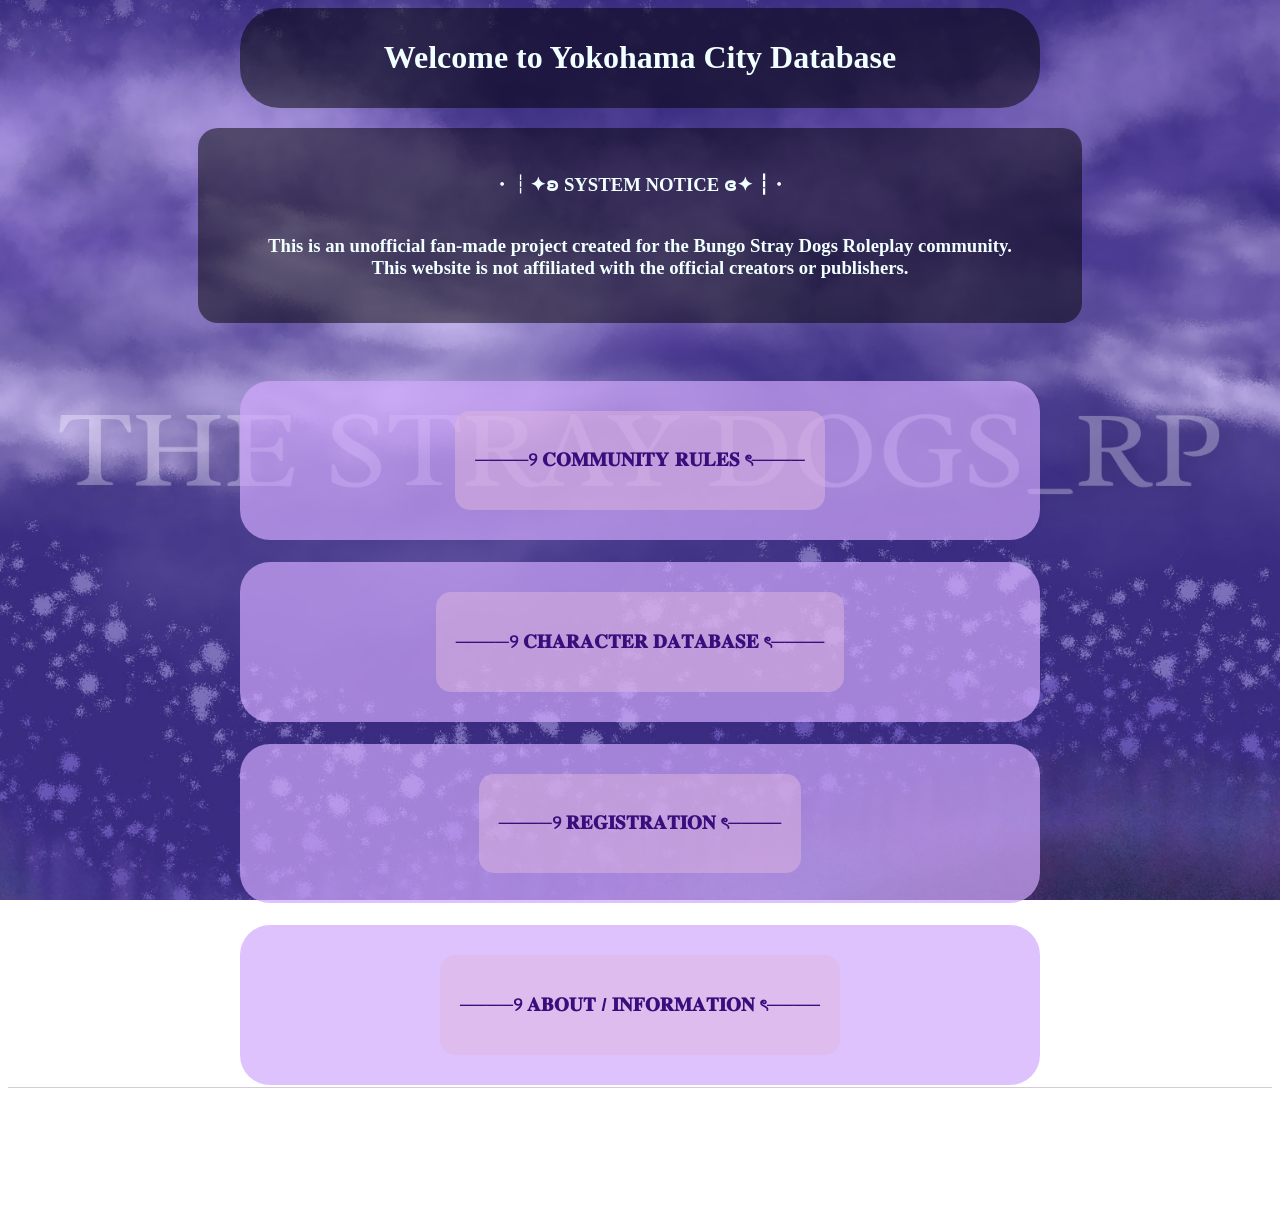
<file: index.html>
<!DOCTYPE html>
<html lang="en">
<head>
    <meta charset="UTF-8">
    <meta name="viewport" content="width=device-width, initial-scale=1.0">
    <title>THE STRAY DOGS ROLEPLAY</title>

</head>
<body>
  <div class="rain">
    <span></span><span></span><span></span><span></span><span></span><span></span><span></span><span></span><span></span><span></span><span></span><span></span><span></span><span></span><span></span><span></span><span></span>
  </div>
  <div id="loading">
    <div class="loading-box">
   <h1>░▒▓█►─═  𝒯𝒽ℯ 𝒮𝓉𝓇𝒶𝓎 𝒟ℴ𝑔𝓈_ℛ𝒫 ═─◄█▓▒░</h1>
    <p>𝙇𝙊𝘼𝘿𝙄𝙉𝙂 𝘿𝘼𝙏𝘼𝘽𝘼𝙎𝙀<span id="dots">｡｡｡</span> 
   </div>
  </div>

     <center></center><div class="card2"> <p><h1>Welcome to Yokohama City Database</h1></center> </div>
   <center><div class="card4">  <h3>・┆✦ʚ SYSTEM NOTICE ɞ✦ ┆・</h3>
   <p class="rules-text" class="font"><span class="keep-together"><h3>
        This is an unofficial fan-made project created for
         the Bungo Stray Dogs Roleplay community. </span>
      <br>  This website is not affiliated with the official creators or publishers.</h3></center></div>
    
    <br>
    <br>
    <center>
        <div class="card3"><a href="rules.html" class="kartu"> <p><h3>────୨ 𝐂𝐎𝐌𝐌𝐔𝐍𝐈𝐓𝐘 𝐑𝐔𝐋𝐄𝐒 ৎ────</h3></a></div>
        <br>
       <div class="card3"><a href="database.html" class="kartu"> <p><h3>────୨ 𝐂𝐇𝐀𝐑𝐀𝐂𝐓𝐄𝐑 𝐃𝐀𝐓𝐀𝐁𝐀𝐒𝐄 ৎ────</h3></a></div>
         <br>
          <div class="card3"><a href="registration.html" class="kartu"> <p><h3>────୨ 𝐑𝐄𝐆𝐈𝐒𝐓𝐑𝐀𝐓𝐈𝐎𝐍 ৎ────</h3></a></div>
          <br>
          <div class="card3"><a href="about.html" class="kartu"><p><h3>────୨ 𝐀𝐁𝐎𝐔𝐓 / 𝐈𝐍𝐅𝐎𝐑𝐌𝐀𝐓𝐈𝐎𝐍 ৎ────</h3></a></div>
    </center>
<footer>
  <p>© The Stray Dogs Roleplay
  <p>Unofficial fan-made project inspired by Bungo Stray Dogs
</footer>
    <link rel="stylesheet" href="style.css">
</body>
</html>
</file>
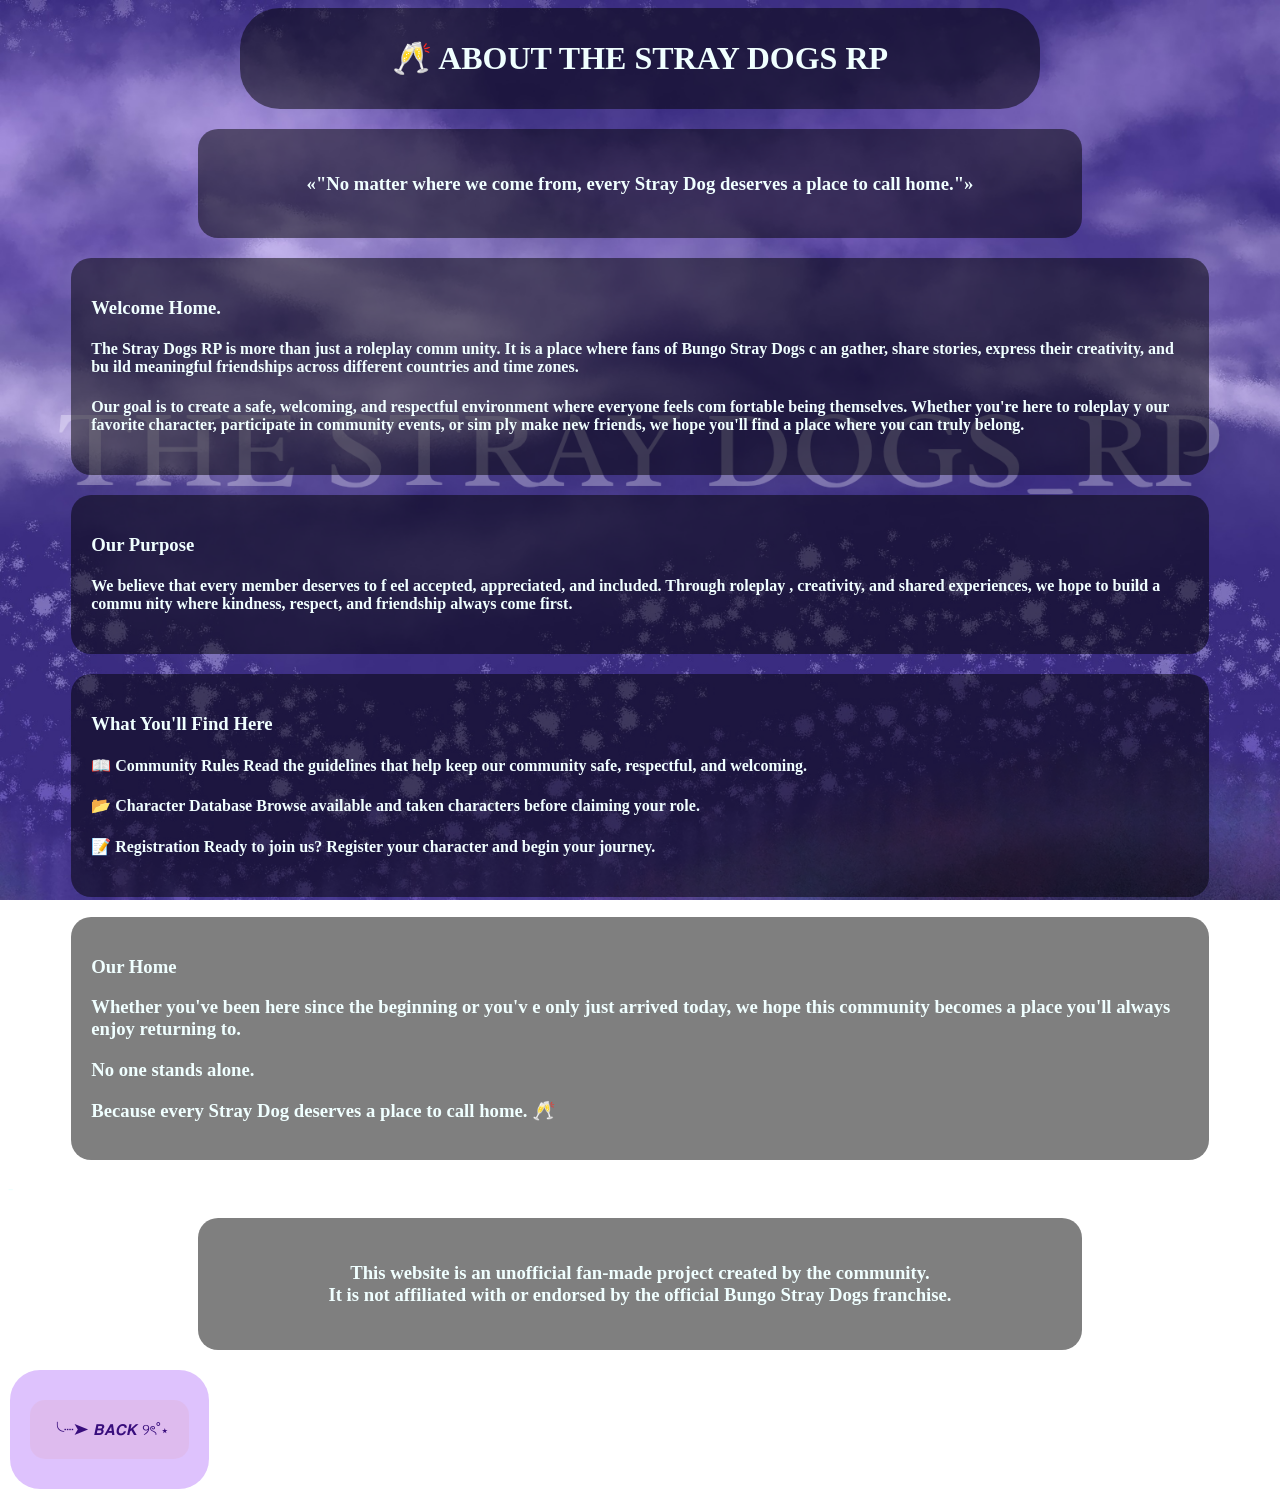
<file: about.html>
<!DOCTYPE html>
<html lang="en">
<head>
    <meta charset="UTF-8">
    <meta name="viewport" content="width=device-width, initial-scale=1.0">
    <title>ABOUT</title>
</head>
<body>
     <div class="card2"> <center><p><h1>🥂 ABOUT THE STRAY DOGS RP</h1></p></center> </div>
   <center><div class="card4">  <p><h3>«"No matter where we come from, every Stray Dog deserves a place to call home."»</h3></p></div></center>

   <div class="card"><p><h3>Welcome Home.</h3>

<p><h4>The Stray Dogs RP is more than just a roleplay comm
unity. It is a place where fans of Bungo Stray Dogs c
an gather, share stories, express their creativity, and bu
ild meaningful friendships across different countries and time zones.</h4>

<p><h4>Our goal is to create a safe, welcoming, 
and respectful environment where everyone feels com
fortable being themselves. Whether you're here to roleplay y
our favorite character, participate in community events, or sim
ply make new friends, we hope you'll find a place where you can truly belong.</h4></div>

<div class="card"><p><h3>Our Purpose</h3>

<p><h4>We believe that every member deserves to f
eel accepted, appreciated, and included. Through roleplay
, creativity, and shared experiences, we hope to build a commu
nity where kindness, respect, and friendship always come first.</h4></div>

<div class="card"><p><h3>What You'll Find Here</h3>

<p><h4>📖 Community Rules
Read the guidelines that help keep our community safe, respectful, and welcoming.</h4>
<p><h4>📂 Character Database
Browse available and taken characters before claiming your role.</h4>
<p><h4>📝 Registration
Ready to join us? Register your character and begin your journey.</h4></div>

<div class="card"><p><h3>Our Home</h3>

<p><h3>Whether you've been here since the beginning or you'v
e only just arrived today, we hope this community becomes
 a place you'll always enjoy returning to.</h3>

<p><h3>No one stands alone.</h3>

<p><h3>Because every Stray Dog deserves a place to call home. 🥂</h3></div>

-

<center><div class="card4"> <p><h3>This website is an unofficial fan-made project created by the community.<br> It is not affiliated with or endorsed by the official Bungo 
Stray Dogs franchise.</h3></p></div></center>
    
<div class="card5"><a href="index.html" class="kartu">╰┈➤ 𝘽𝘼𝘾𝙆 ୨ৎ˚⋆</a></div>

<link rel="stylesheet" href="style.css">
</body>
</html>
</file>
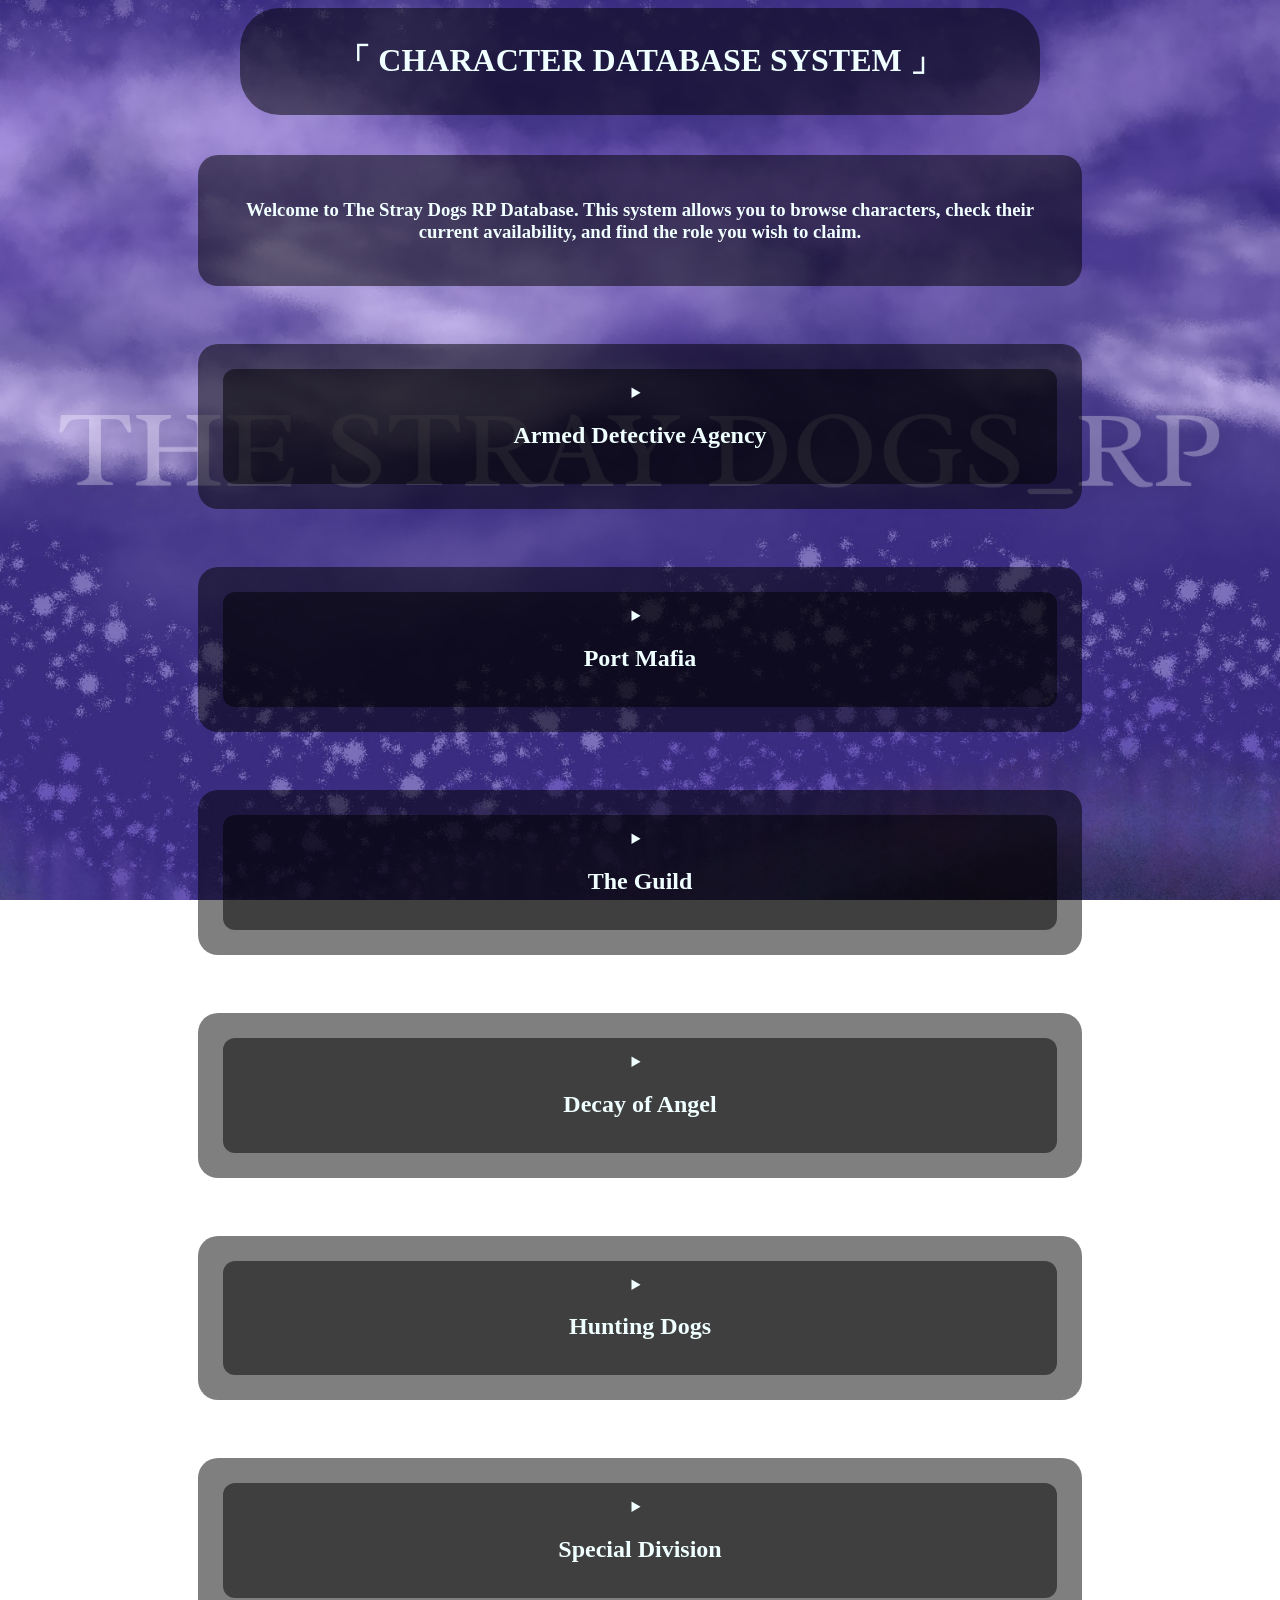
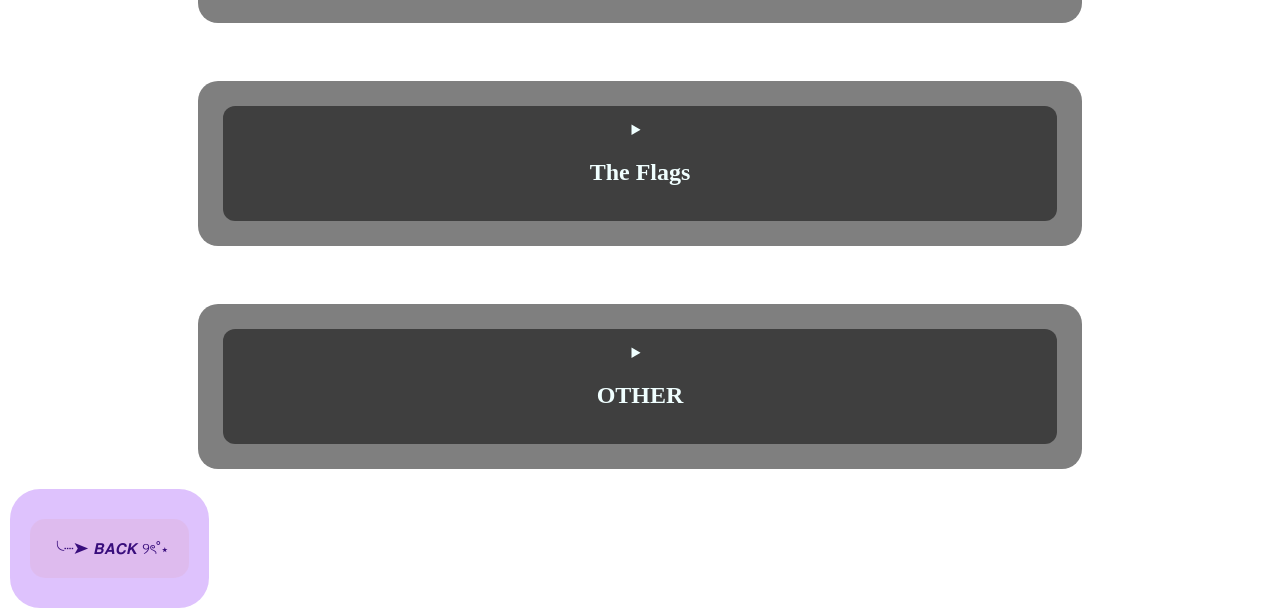
<file: database.html>
<!DOCTYPE html>
<html lang="en">
<head>
    <meta charset="UTF-8">
    <meta name="viewport" content="width=device-width, initial-scale=1.0">
    <title>DATABASE</title>
</head>
<body>
    <div class="card2"> <center><h1>「 CHARACTER DATABASE SYSTEM 」</h1></center></div>
    <br>
    <div class="card4"><h3>Welcome to The Stray Dogs RP Database.
This system allows you to browse characters, 
check their current availability, and find the role you wish to claim.</h3></div>
<br>
<center><div class="card4"><details class="rules">
    
    <summary><span class="title"><h2>Armed Detective Agency</h2></summary></span> 

   <details>
<summary><span class="desc"> <h2>꧁༒☬ᴀᴠᴀɪʟᴀʙʟᴇ ᴄʜᴀʀᴀ☬༒</h2></summary></span>
<div class="content" ><h3>■ Tanizaki Junichiro</h3>
<h3>■ Tanizaki Naomi</h3>
<h3>■ Miyazawa Kenji</h3>
<h3>■ Izumi Kyouka</h3>
<h3>■ Katai Tayama</h3>
<h3>■ Kirako Haruno </h3></div>

</details>
<details>
    <summary><h2>꧁༒☬ᴛᴀᴋᴇɴ ᴄʜᴀʀᴀ☬༒꧂</h2></summary>
<h3>■ Fukuzawa Yukichi</h3>
<h3>■ Kunikida Doppo</h3>
<h3>■ Edogawa Ranpo</h3>
<h3>■ Dazai Osamu</h3>
<h3>■ Atsushi Nakajima</h3>
<h3>■ Yosano Akiko</h3>
</details>
</details></div>
</details>
<br>
<div class="card4"><details class="rules">
    <summary><span class="title"><h2>Port Mafia</h></summary></span>

    <details>
<summary><span class="desc"></span><h2>꧁༒☬ᴀᴠᴀɪʟᴀʙʟᴇ ᴄʜᴀʀᴀ☬༒</h2></summary>
<div id="available-Port-Mafia"></div>
    </details>
   <details>
    <summary><h2>꧁༒☬ᴛᴀᴋᴇɴ ᴄʜᴀʀᴀ☬༒꧂</h2></summary>
    <div id="taken-Port-Mafia"></div>
   </details>
    </details></div>
    <br>

   <div class="card4"> <details class="rules">
    <summary><span class="title"><h2>The Guild</h></summary></span>
    <details>
<summary><span class="desc"></span><h2>꧁༒☬ᴀᴠᴀɪʟᴀʙʟᴇ ᴄʜᴀʀᴀ☬༒</h2></summary>
<div id="available-guild"></div>
    </details>
    
<details>
    <summary><h2>꧁༒☬ᴛᴀᴋᴇɴ ᴄʜᴀʀᴀ☬༒꧂</h2></summary>
    <div id="taken-guild"></div>
   </details>
    </details></div>
    <br>

   <div class="card4"><details class="rules">
    <summary><span class="desc"></span><span class="title"><h2>Decay of Angel</h></summary></span>
    <details>
<summary><h2>꧁༒☬ᴀᴠᴀɪʟᴀʙʟᴇ ᴄʜᴀʀᴀ☬༒</h2></summary>
<div id="available-decay"></div>
    </details>

    <details>
        <summary><h2>꧁༒☬ᴛᴀᴋᴇɴ ᴄʜᴀʀᴀ☬༒꧂</h2></summary>
    <div id="taken-decay"></div>
   </details>
    </details></div>
<br>
<div class="card4"><details class="rules">
    <summary><span class="desc"></span><span class="title"><h2>Hunting Dogs</h></summary></span>
    <details>
<summary><h2>꧁༒☬ᴀᴠᴀɪʟᴀʙʟᴇ ᴄʜᴀʀᴀ☬༒</h2></summary>
<div id="available-hunting"></div>
    </details>

    <details>
        <summary><h2>꧁༒☬ᴛᴀᴋᴇɴ ᴄʜᴀʀᴀ☬༒꧂</h2></summary>
    <div id="taken-hunting"></div>
   </details>
    </details></div>
    <br>
    <div class="card4"><details class="rules">
    <summary><span class="desc"></span><span class="title"></span><h2>Special Division</h></summary>
    <details>
<summary><h2>꧁༒☬ᴀᴠᴀɪʟᴀʙʟᴇ ᴄʜᴀʀᴀ☬༒</h2></summary>
<div id="available-divi"></div>
    </details>

    <details>
        <summary><h2>꧁༒☬ᴛᴀᴋᴇɴ ᴄʜᴀʀᴀ☬༒꧂</h2></summary>
    <div id="taken-divi"></div>
   </details>
    </details></div>
    <br>
   <div class="card4"> <details class="rules">
    <summary><span class="desc"></span><span class="title"><h2>The Flags</h></summary></span>
    <details>
<summary><h2>꧁༒☬ᴀᴠᴀɪʟᴀʙʟᴇ ᴄʜᴀʀᴀ☬༒</h2></summary>
<div id="available-flags"></div>
    </details>

    <details>
        <summary><h2>꧁༒☬ᴛᴀᴋᴇɴ ᴄʜᴀʀᴀ☬༒꧂</h2></summary>
    <div id="taken-flags"></div>
   </details>
    </details></div>
     <br>
   <div class="card4"> <details class="rules">
    <summary><span class="title"><h2>OTHER</h></summary></span>
    <details>
<summary><span class="desc"><h2>꧁༒☬ᴀᴠᴀɪʟᴀʙʟᴇ ᴄʜᴀʀᴀ☬༒</h2></summary>
<div id="available-other"></div>
    </details>

    <details>
        <summary><h2>꧁༒☬ᴛᴀᴋᴇɴ ᴄʜᴀʀᴀ☬༒꧂</h2></summary></span>
    <div id="taken-other"></div>
   </details>
    </details>
    <script src="script.js"></script></div></center>

    <div class="card5"><a href="index.html" class="kartu">╰┈➤ 𝘽𝘼𝘾𝙆 ୨ৎ˚⋆</a></div> 

     <link rel="stylesheet" href="style.css">
</body>
</html>
</file>
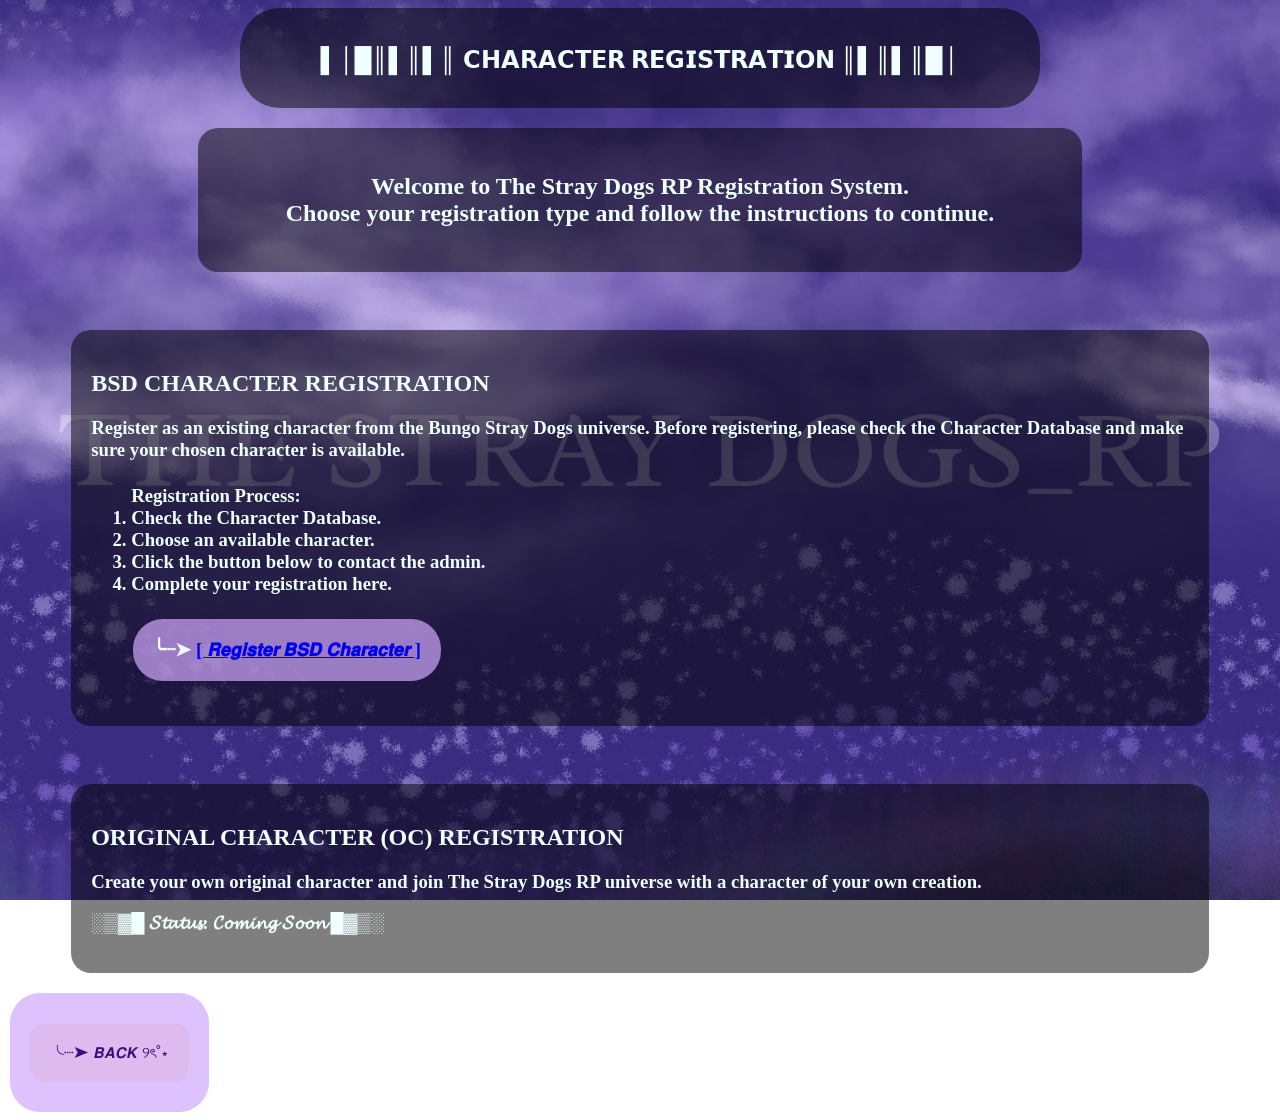
<file: registration.html>
<!DOCTYPE html>
<html lang="en">
<head>
    <meta charset="UTF-8">
    <meta name="viewport" content="width=device-width, initial-scale=1.0">
    <title>REGISTRATION</title>
</head>
<body>
    <div class="card2"><center><h1><span class="keep-together">▌│█║▌║▌║ 𝗖𝗛𝗔𝗥𝗔𝗖𝗧𝗘𝗥 𝗥𝗘𝗚𝗜𝗦𝗧𝗥𝗔𝗧𝗜𝗢𝗡 ║▌║▌║█│</span></h1></center></div>

  <center>  <div class="card4"><center><h2>Welcome to The Stray Dogs RP Registration System.
        <br>
Choose your registration type and follow the instructions to continue.</h2></center>
</div></center>
<br>
    <div class="card">
<h2>BSD CHARACTER REGISTRATION</h2>
<h3>Register as an existing character from the Bungo Stray Dogs universe.
Before registering, please check the Character Database and make sure your chosen character is available.
<br>
<ol><h4>Registration Process:
 <li>Check the Character Database.</li>
<li>Choose an available character.</li>
<li>Click the button below to contact the admin.</li>
<li>Complete your registration here.
    <br>
    <br>
   <div class="cardreg"> ╰┈➤ <a href="https://tinyurl.com/5avdbvjj">  [ 𝙍𝙚𝙜𝙞𝙨𝙩𝙚𝙧 𝘽𝙎𝘿 𝘾𝙝𝙖𝙧𝙖𝙘𝙩𝙚𝙧 ] </a></div>
</li></h4></ol></div>

<br>
<div class="card"><h2>ORIGINAL CHARACTER (OC) REGISTRATION</h2>
<h3>Create your own original character and join The Stray Dogs RP universe with
     a character of your own creation.</h3>
<h3>░▒▓█ 𝓢𝓽𝓪𝓽𝓾𝓼: 𝓒𝓸𝓶𝓲𝓷𝓰 𝓢𝓸𝓸𝓷 █▓▒░</h3></div>

<div class="card5"><a href="index.html" class="kartu">╰┈➤ 𝘽𝘼𝘾𝙆 ୨ৎ˚⋆ </a></div>

<link rel="stylesheet" href="style.css">
</body>
</html>
</file>
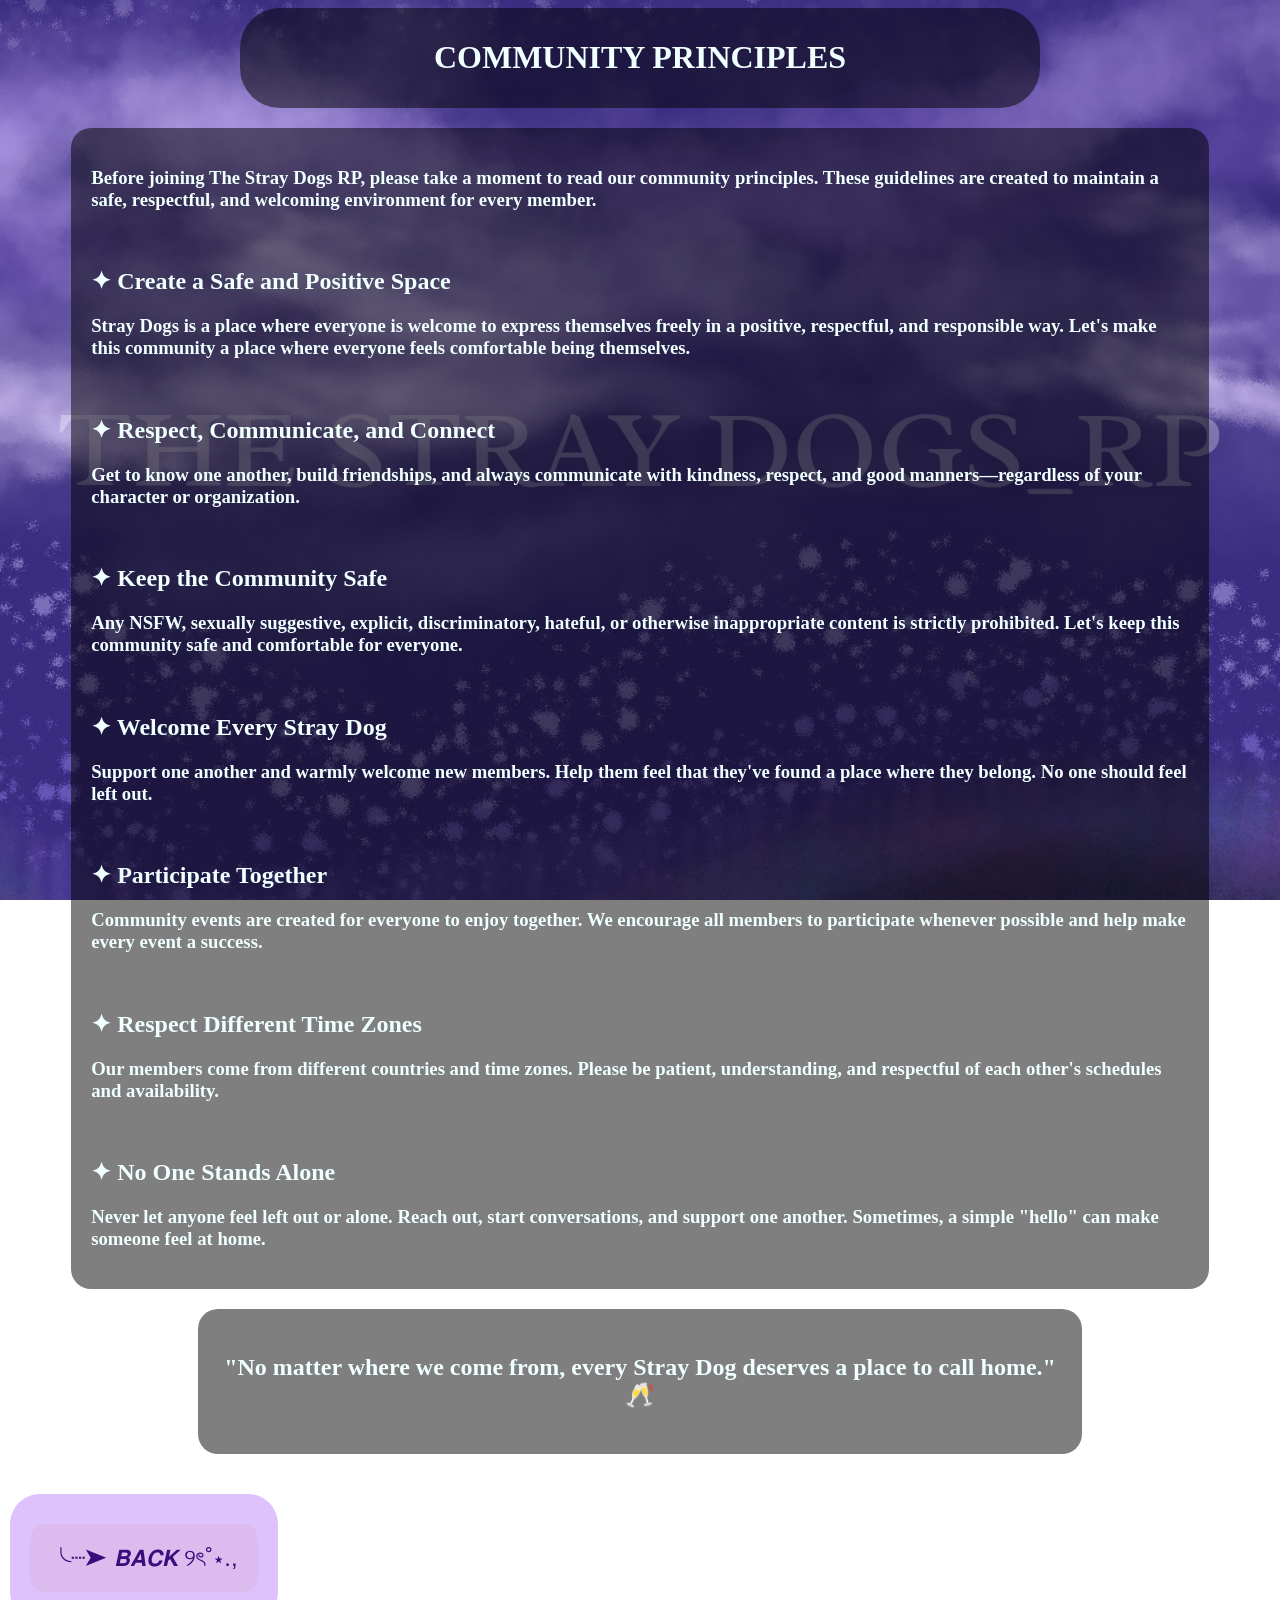
<file: rules.html>
<!DOCTYPE html>
<html lang="en">
<head>
    <meta charset="UTF-8">
    <meta name="viewport" content="width=device-width, initial-scale=1.0">
    <title>COMMUNITY RULES</title>
</head>
<body> <center><div class="card2"><h1>COMMUNITY PRINCIPLES</h1></center></div> 

   <div class="card"><h3>Before joining The Stray Dogs RP, please take a moment to read our community principles. These 
        guidelines are created to maintain a safe, respectful, and welcoming environment for every member.</h3>
    <br>
    <h2>✦ Create a Safe and Positive Space</h2>
    <h3>Stray Dogs is a place where everyone is welcome to express themselves freely in a positive, respectful, and 
        responsible way. Let's make this community a place where everyone feels comfortable being themselves.</h3>
    <br>
        <h2>✦ Respect, Communicate, and Connect</h2>
    <h3>Get to know one another, build friendships,
         and always communicate with kindness, respect, and good
          manners—regardless of your character or organization.</h3>
   <br>
          <h2>✦ Keep the Community Safe</h2>
    <h3>Any NSFW, sexually suggestive, explicit, discriminatory, hateful, or otherwise inappropriate 
        content is strictly prohibited. Let's keep this 
        community safe and comfortable for everyone.</h3>
        <br>
        <h2>✦ Welcome Every Stray Dog</h2>
        <h3>Support one another and warmly welcome new members.
             Help them feel that they've found a place where they belong. No one should feel left out.</h3>
        <br>
             <h2>✦ Participate Together</h2>
        <h3>Community events are created for everyone to enjoy together. We
             encourage all members to participate whenever possible and help make every event a success.</h3>
         <br>
             <h2>✦ Respect Different Time Zones</h2>
        <h3>Our members come from different countries and time zones. 
            Please be patient, understanding, and respectful of each other's schedules and availability.</h3>
         <br>
            <h2>✦ No One Stands Alone</h2>
        <h3>Never let anyone feel left out or alone. Reach out, start 
            conversations, and support one another. Sometimes,
             a simple "hello" can make someone feel at home.</h3> 
             </div>
            <center> <div class="card4"><h2>"No matter where we come from, every
                 Stray Dog deserves a place to call home." 🥂</h2> </center></div>
    <br>
   <div class="card5"><a href="index.html" class="kartu"><span class="keep-together">╰┈➤ 𝘽𝘼𝘾𝙆 ୨ৎ˚⋆.,</span></a></div>

   <link rel="stylesheet" href="style.css">
</body>
</html>
</file>
<file: style.css>
* {
    box-sizing: border-box;
}

body {
    background-image: url(bg.jpg.png);
    background-size: cover;
    background-position: center;
    background-attachment: fixed;

    color: azure;
    font-family:Cambria, Cochin, Georgia, Times, 'Times New Roman', serif;}

        .card {
        background: rgba(0, 0, 0, 0.5);
        padding: 20px;
        margin: 20px auto;
        border-radius: 20px;

        width: 90%;
        max-width: 100%;
            box-sizing: border-box;

        text-align: left;
        }

      .card4 {
        background: rgba(0, 0, 0, 0.5);
        padding: 25px;
        margin: 20px auto;
        border-radius: 20px;

        
        width: 90%;
        max-width: 70%;
        box-sizing: border-box;

        text-align: center;
    }

     .card2 {
        background: rgba(0, 0, 0, 0.5);
        padding: 10px;
        margin: 2px auto;
        border-radius: 40px;

        width: 90%;
        max-width: 800px;
            box-sizing: border-box;
        text-align: center;
    }

    .card3 {
        background: rgba(208, 168, 253, 0.7);
        padding: 20px;
        margin: 2px auto;
        border-radius: 30px;

        width: 90%;
        max-width: 800px;
            box-sizing: border-box;
      
    }

    .card5 {
        background: rgba(208, 168, 253, 0.7);
        padding: 20px ;
        margin: 2px ;
        border-radius: 30px;

       width: fit-content;
       
            box-sizing: border-box;
      
    }

    .cardreg {
        background: rgba(208, 168, 253, 0.7);
        padding: 20px ;
        margin: 2px ;
        border-radius: 30px;

       width: fit-content;
        max-width: 90%;
            box-sizing: border-box;}

    .rules-text {
        text-align: justify;
        line-height: 1.6;

        overflow-x: hidden;
    }

.keep-together {
    white-space:nowrap;
    font-size: clamp(12px, 4vw, 24px);
}

h1, h2, h3, {
    white-space:nowrap;}

@media screen and (orientation: portrait)
{
    body {
        background-image: url(bg2.png) !important;
        background-size: cover;
        background-position: center;
    
        background-repeat: no-repeat;
    }
}

@media screen and (max-width:600px) {
    .card,.card2,.card3,.card4,.cardreg,.kartu {
        width : calc( 100%-40px);
        padding: 15px;
        margin: 20px auto;
    }
}

@media screen and (max-width:600px) {
    .card5 { width : 40%;
        padding: 15px;
        margin: 20px auto;
    }
}



.rules summary {
    background: rgba(0, 0, 0, 0.5);
    padding: 15px ;
    border-radius: 12px;
    cursor: pointer;

    transition: all 0.2s ease-in-out;
}
.rules summary:hover{
    transform: scale(1.0005);
}
.rules summary:active{
    transform: scale(0.99);
}
.title {
   font-size: 22 px;
   font-weight: bold;
   font-family:Georgia, 'Times New Roman', Times, serif}
.desc {
    font-size: 14 px;
    font-family:Georgia, 'Times New Roman', Times, serif;
    opacity: 0.8;
}

.kartu {
    display:block;
    text-decoration: none;
    color:rgb(56, 13, 124);
    font-family: 'Franklin Gothic Medium', 'Arial Narrow', Arial, sans-serif;

    background: rgba(223, 182, 223, 0.5);
    padding:20px;
    border-radius: 15px;
    margin:10px auto;

    width: fit-content;
    
    align-content: center;

    transition: 0.2s ease;
}

.kartu:hover{
    transform: scale(1.01);
    transform: translateY(-2px);
    box-shadow: 0 0 15px
    rgba(243, 234, 154, 0.5)
}
.kartu:active{
    transform: scale(0.99);
    box-shadow: 0 0 25px
    rgba(170, 190, 123, 0.5)
}

.card,
.card2,
.card3,
.card4,
.card5,
.kartu,
footer{
    position: relative;
    z-index: 1;
}

body {
    animation: fadeIn 0.9s ease-in;
}
@keyframes fadeIn {
    from {opacity: 0;}
to {opacity: 1;}
}

footer {
    text-align: center;
    padding: 20px;
    margin: top 40px;

    color: rgba(255, 255, 255, 4);
    font-size: 14px;

    border-top: 1px solid
    rgba(199, 193, 206, 0.8)
}
#loading {
    position:fixed ;

inset: 0;
   
    background: rgba(91, 56, 131, 1);
    display:flex;
    flex-direction: column;
    justify-content: center;
    align-items:center;
    color: azure;
    z-index: 9999;
    border-radius:20px;
    border-style: groove;

text-align: center;

    animation: hideLoading 0.8s ease 5s
    forwards;
}

#loading-box {
    background: rgba(62, 61, 129, 0.3);
    padding: 15px 25px;
    border-radius: 20px;
    backdrop-filter: blur (1x);
    text-align: center;
animation: appear 0.5s ease
}

#loading h1{
    font-size: 24px;
    margin: 0;
}

.loading p{
    margin-top: 15px;
    font-size: 16px;
    opacity: 0.8;
}

.dots::after{
    content: "";
    animation: loadingDots 1.5s infinite;
}

#dots {
    animation: blink 1s infinite;
}

@keyframes blink {
    0% {opacity: 1;}
    50% {opacity: 0;}
    100% {opacity: 1;}
}
@keyframes dots{
    0% {content:"";}
    33% {content: ｡;}
    78% {content: ｡｡;}
    100% {content: ｡｡｡}
}

@keyframes appear {
    from {
        opacity: 0;
        transform: scale(0.9);
    }
    to {
        opacity: 1;
        transform: scale(1);
    }

}

@keyframes hideLoading {
from {opacity: 1;} 
to {opacity: 0;
visibility: hidden;}
}

.rain{
    position: fixed;
    top: 0;
    left: 0;
    width: 100%;
    height: 100%;

pointer-events: none;
overflow: hidden;

z-index: 0;
}

.rain span {
    position: absolute;

    width: 3px;
    height: 80px;

    background: rgba(199, 193, 206, 0.8);
    top: -100px;
    animation: rain 1s linear infinite;
}

.rain span:nth-child(1){
left:2%;
animation-delay: 0.3s;
}
.rain span:nth-child(2){
left:5%;
animation-delay: 0.3s;
}
.rain span:nth-child(3){
left:9%;
animation-delay: 0.2s;
}
.rain span:nth-child(4){
left:12%;
animation-delay: 0.3s;
}
.rain span:nth-child(5){
left:17%;
animation-delay: 0.4s;
}
.rain span:nth-child(6){
left:23%;
animation-delay: 0.9s;
}
.rain span:nth-child(7){
left:29%;
animation-delay: 0.5s;
}
.rain span:nth-child(8){
left:33%;
animation-delay: 0.3s;
}
.rain span:nth-child(9){
left:36%;
animation-delay: 0.6s;
}
.rain span:nth-child(10){
left:43%;
animation-delay: 0.1s;
}
.rain span:nth-child(11){
left:49%;
animation-delay: 0.2s;
}
.rain span:nth-child(12){
left:54%;
animation-delay: 0.8s;
}
.rain span:nth-child(13){
left:60%;
animation-delay: 0.5s;
}
.rain span:nth-child(14){
left:72%;
animation-delay: 0.9s;
}
.rain span:nth-child(15){
left:87%;
animation-delay: 0.4s;
}
.rain span:nth-child(16){
left:98%;
animation-delay: 0.5s;
}

@keyframes rain {
    from {transform: translateY(-100px);}
    to {transform: translateY(100vh);}
}
</file>
